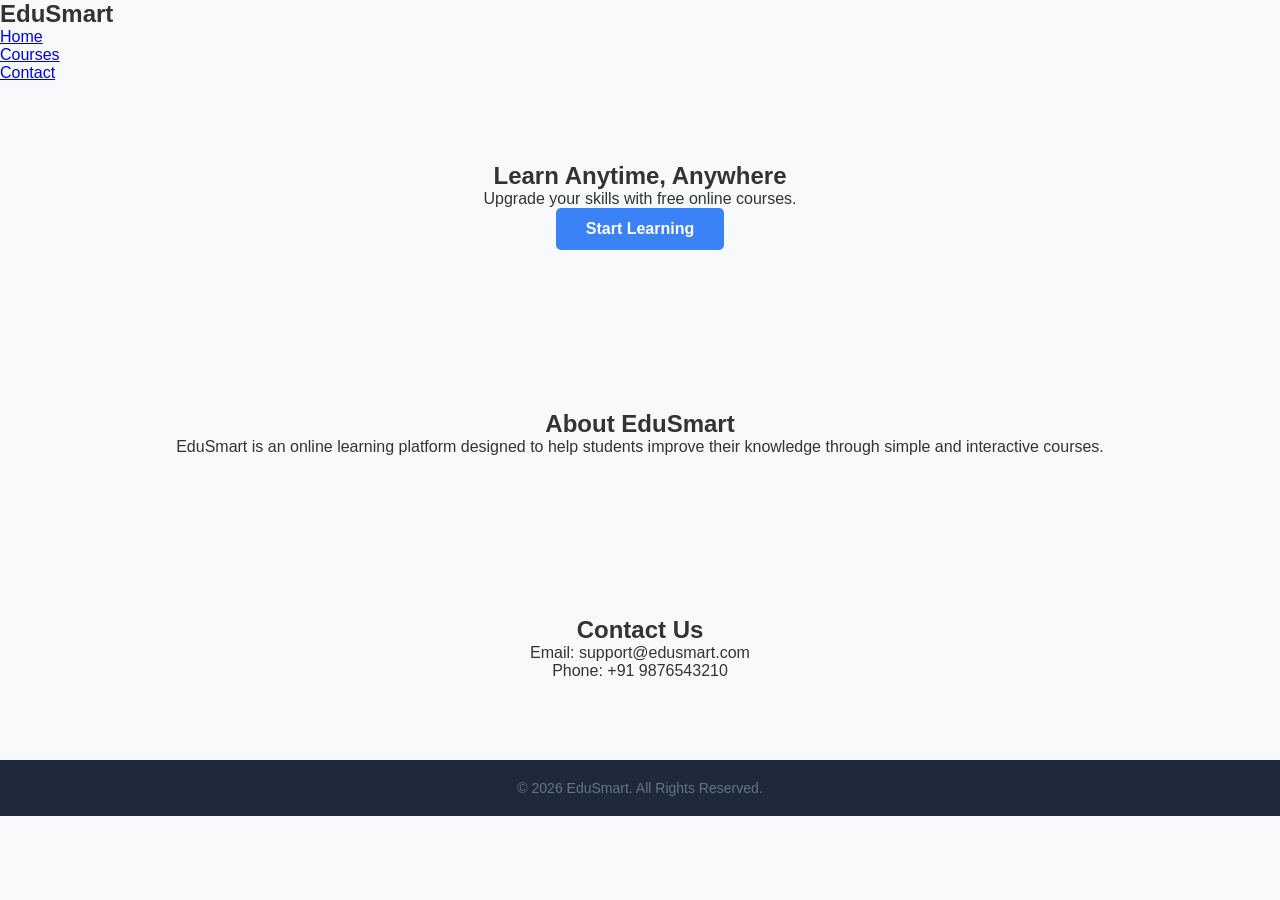
<file: index.html>
<!DOCTYPE html>
<html lang="en">
<head>
  <meta charset="UTF-8">
  <meta name="viewport" content="width=device-width, initial-scale=1.0">
  <title>EduSmart</title>
  <link rel="stylesheet" href="style.css">
</head>
<body>

<header>
  <nav>
    <h1>EduSmart</h1>
    <ul>
      <li><a href="#">Home</a></li>
      <li><a href="courses.html">Courses</a></li>
      <li><a href="#contact">Contact</a></li>
    </ul>
  </nav>
</header>

<section class="hero">
  <h2>Learn Anytime, Anywhere</h2>
  <p>Upgrade your skills with free online courses.</p>
  <a href="courses.html" class="btn">Start Learning</a>
</section>

<section id="about">
  <h2>About EduSmart</h2>
  <p>
    EduSmart is an online learning platform designed to help students
    improve their knowledge through simple and interactive courses.
  </p>
</section>

<section id="contact">
  <h2>Contact Us</h2>
  <p>Email: support@edusmart.com</p>
  <p>Phone: +91 9876543210</p>
</section>

<footer>
  <p>&copy; 2026 EduSmart. All Rights Reserved.</p>
</footer>

<script src="script.js"></script>

</body>
</html>
</file>
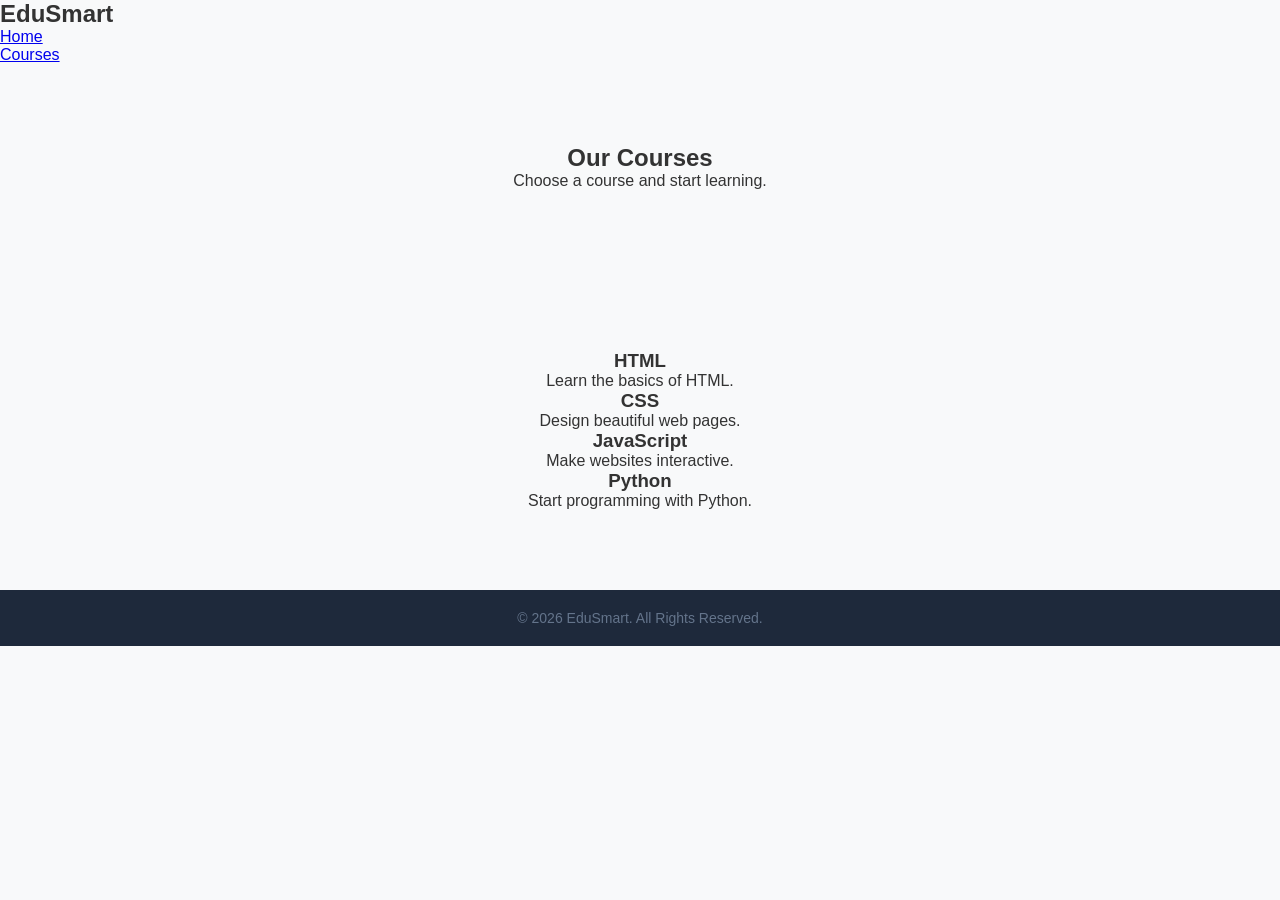
<file: courses.html>
<!DOCTYPE html>
<html lang="en">
<head>
    <meta charset="UTF-8">
    <meta name="viewport" content="width=device-width, initial-scale=1.0">
    <title>EduSmart - Courses</title>
    <link rel="stylesheet" href="style.css">
</head>
<body>

<header>
    <nav>
        <h1>EduSmart</h1>
        <ul>
            <li><a href="index.html">Home</a></li>
            <li><a href="courses.html">Courses</a></li>
        </ul>
    </nav>
</header>

<section class="hero">
    <h2>Our Courses</h2>
    <p>Choose a course and start learning.</p>
</section>

<section class="courses">
    <div class="card">
        <h3>HTML</h3>
        <p>Learn the basics of HTML.</p>
    </div>

    <div class="card">
        <h3>CSS</h3>
        <p>Design beautiful web pages.</p>
    </div>

    <div class="card">
        <h3>JavaScript</h3>
        <p>Make websites interactive.</p>
    </div>

    <div class="card">
        <h3>Python</h3>
        <p>Start programming with Python.</p>
    </div>
</section>

<footer>
    <p>&copy; 2026 EduSmart. All Rights Reserved.</p>
</footer>

</body>
</html>
</file>
<file: style.css>
/* General Styles */
* {
    margin: 0;
    padding: 0;
    box-sizing: border-box;
    font-family: 'Segoe UI', Tahoma, Geneva, Verdana, sans-serif;
    scroll-behavior: smooth;
}

body {
    background-color: #f8f9fa;
    color: #333;
}

/* Navbar Styles */
.navbar {
    display: flex;
    justify-content: space-between;
    align-items: center;
    background-color: #1e293b;
    padding: 15px 30px;
    position: fixed;
    top: 0;
    width: 100%;
    z-index: 1000;
}

.navbar .logo {
    color: #fff;
    font-size: 24px;
    font-weight: bold;
}

.navbar ul {
    display: flex;
    list-style: none;
}

.navbar ul li a {
    color: #cbd5e1;
    text-decoration: none;
    padding: 8px 15px;
    font-size: 16px;
    transition: 0.3s;
}

.navbar ul li a:hover,
.navbar ul li a.active {
    color: #fff;
    background-color: #3b82f6;
    border-radius: 5px;
}

.menu-btn {
    color: #fff;
    font-size: 22px;
    cursor: pointer;
    display: none;
}

#click {
    display: none;
}

/* Sections Common Styles */
section {
    padding: 80px 20px;
    text-align: center;
}

/* Hero / Home Section */
.hero-section {
    background: linear-gradient(rgba(0,0,0,0.6), rgba(0,0,0,0.6)), url('https://unsplash.com') no-repeat center center/cover;
    height: 100vh;
    display: flex;
    justify-content: center;
    align-items: center;
    color: #fff;
}

.hero-content h1 {
    font-size: 48px;
    margin-bottom: 20px;
}

.hero-content p {
    font-size: 18px;
    margin-bottom: 30px;
}

.btn {
    display: inline-block;
    background-color: #3b82f6;
    color: #fff;
    padding: 12px 30px;
    text-decoration: none;
    border-radius: 5px;
    font-weight: bold;
    transition: 0.3s;
}

.btn:hover {
    background-color: #2563eb;
}

/* About Section */
.about-section {
    background-color: #fff;
}

.about-section h2, .contact-section h2 {
    font-size: 36px;
    margin-bottom: 20px;
    color: #1e293b;
}

.about-container {
    max-width: 800px;
    margin: 0 auto;
    font-size: 18px;
    line-height: 1.6;
    color: #64748b;
}

/* Contact Section & Form */
.contact-section {
    background-color: #f1f5f9;
}

.contact-form {
    max-width: 500px;
    margin: 30px auto 0 auto;
    background: #fff;
    padding: 30px;
    border-radius: 8px;
    box-shadow: 0 4px 6px rgba(0,0,0,0.05);
}

.form-group {
    margin-bottom: 15px;
}

.form-group input, .form-group textarea {
    width: 100%;
    padding: 12px;
    border: 1px solid #cbd5e1;
    border-radius: 5px;
    font-size: 16px;
    outline: none;
}

.form-group input:focus, .form-group textarea:focus {
    border-color: #3b82f6;
}

.btn-submit {
    width: 100%;
    padding: 12px;
    background-color: #1e293b;
    color: white;
    border: none;
    border-radius: 5px;
    font-size: 16px;
    font-weight: bold;
    cursor: pointer;
    transition: 0.3s;
}

.btn-submit:hover {
    background-color: #3b82f6;
}

/* Footer */
footer {
    background-color: #1e293b;
    color: #64748b;
    text-align: center;
    padding: 20px;
    font-size: 14px;
}

/* Responsive Styles for Mobile Phone */
@media (max-width: 768px) {
    .menu-btn {
        display: block;
    }
    #click:checked ~ ul {
        left: 0;
    }
    .navbar ul {
        position: fixed;
        top: 60px;
        left: -100%;
        background: #1e293b;
        height: 100vh;
        width: 100%;
        text-align: center;
        display: block;
        transition: all 0.3s ease;
    }
    .navbar ul li {
        width: 100%;
        margin: 20px 0;
    }
    .navbar ul li a {
        width: 100%;
        display: block;
        font-size: 20px;
    }
    .hero-content h1 {
        font-size: 32px;
    }
}
</file>
